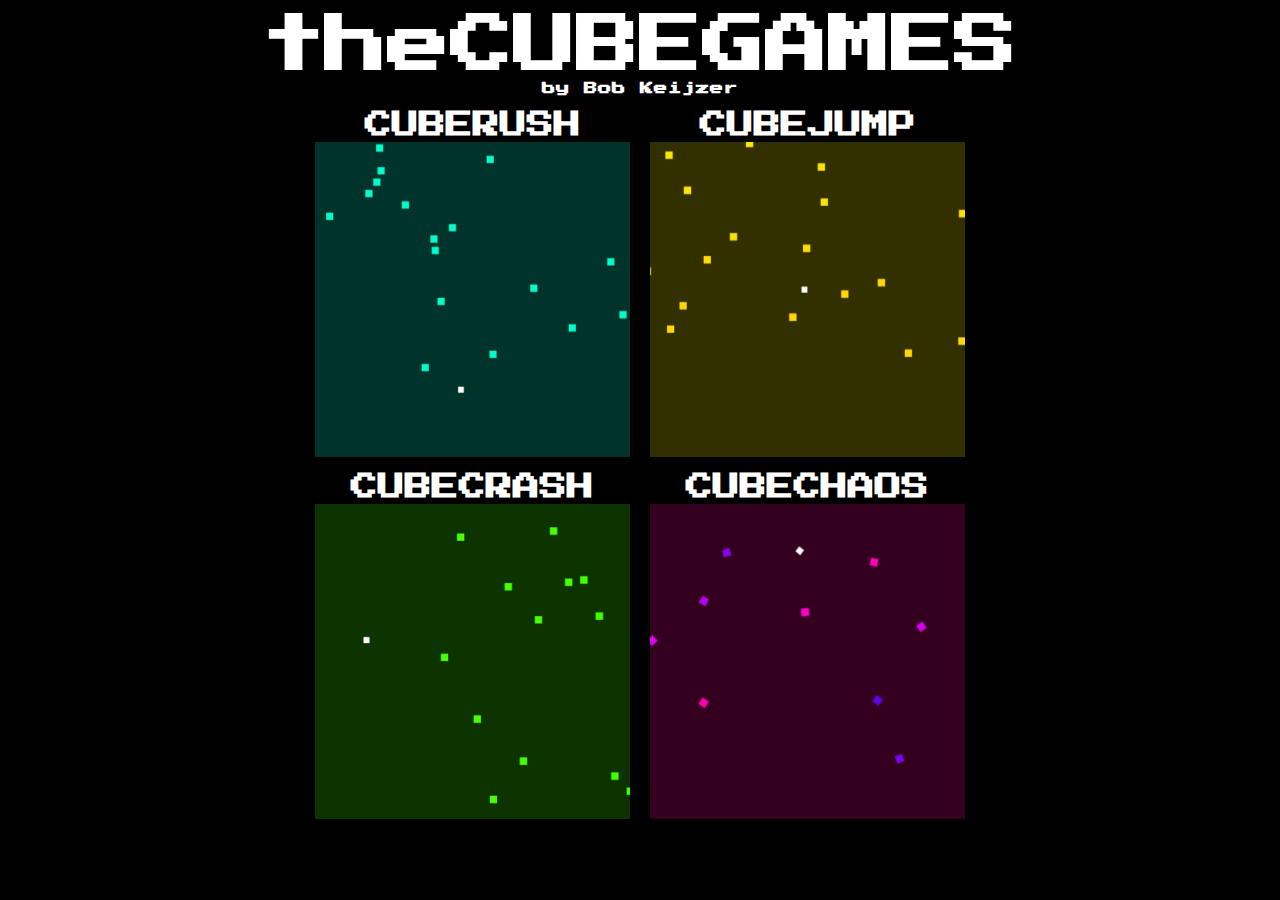
<file: index.html>
﻿<!DOCTYPE html>
<html lang="en">
<head>
    <meta charset="utf-8" />
    <meta name="viewport" content="width=device-width, initial-scale=1.0" />
    <meta name="description" content="games involving cubes" />
    <meta name="keywords" content="games, cubegames" />
    <meta name="author" content="Bob Keijzer" />
    <title>thecubegames</title>
    <link href="css/StyleSheet.css" rel="stylesheet" />
    <link href='https://fonts.googleapis.com/css?family=Press Start 2P' rel='stylesheet'>
    <link rel="icon" sizes="16x16" type="image/png" href="images/favicon16x16.png" />
    <script async src="https://pagead2.googlesyndication.com/pagead/js/adsbygoogle.js?client=ca-pub-7319742262274406"
            crossorigin="anonymous"></script>
</head>
<body>

    <h1>theCUBEGAMES</h1>
    <h3>by Bob Keijzer</h3>
    <table class="center">
        <tr>
            <td>
                <h2>CUBERUSH</h2>
                <a href="cuberush.html">
                    <img src="images/cuberush.png" alt="cuberush" />
                </a>
            </td>
            <td>
                <h2>CUBEJUMP</h2>
                <a href="cubejump.html">
                    <img src="images/cubejump.png" alt="cubejump" />
                </a>
            </td>
        </tr>
        <tr>
            <td>
                <h2>CUBECRASH</h2>
                <a href="cubecrash.html">
                    <img src="images/cubecrash.png" alt="cubecrash"/>
                </a>
            </td>
            <td>
                <h2>CUBECHAOS</h2>
                <a href="cubechaos.html">
                    <img src="images/cubechaos.png" alt="cubechaos"/>
                </a>
            </td>
        </tr>
    </table>

</body>
</html>
</file>
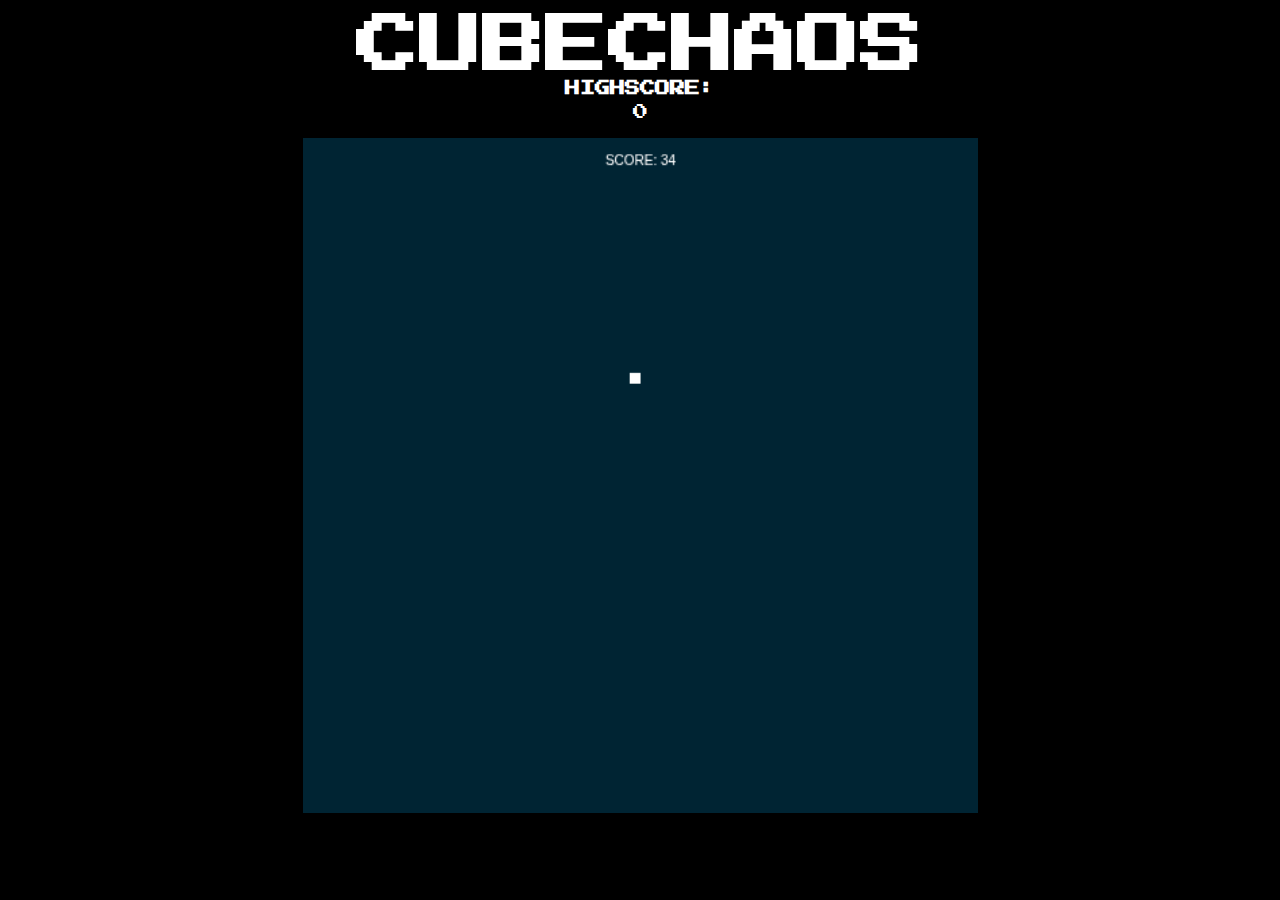
<file: cubechaos.html>
﻿<!DOCTYPE html>
<html lang="en">
<head>
    <meta charset="utf-8" />
    <meta name="viewport" content="width=device-width, initial-scale=1.0" />
    <meta name="description" content="games" />
    <meta name="keywords" content="HTML, CSS, JavaScript" />
    <meta name="author" content="Bob Keijzer" />
    <title>thecubegames</title>
    <link href="css/StyleSheet.css" rel="stylesheet" />
    <link href='https://fonts.googleapis.com/css?family=Press Start 2P' rel='stylesheet'>
    <link rel="icon" sizes="16x16" type="image/png" href="images/favicon16x16.png" />
    <script async src="https://pagead2.googlesyndication.com/pagead/js/adsbygoogle.js?client=ca-pub-7319742262274406"
            crossorigin="anonymous"></script>
</head>
<body onload="startGame()">

    <h1>CUBECHAOS</h1>
    <p><b>HIGHSCORE:</b></p>
    <p id="HS4">...</p>

    <canvas id="chaos" class="center">
        Your browser does not support the canvas element.
    </canvas>

    <script src="js/cubechaos.js"></script>

</body>
</html>
</file>
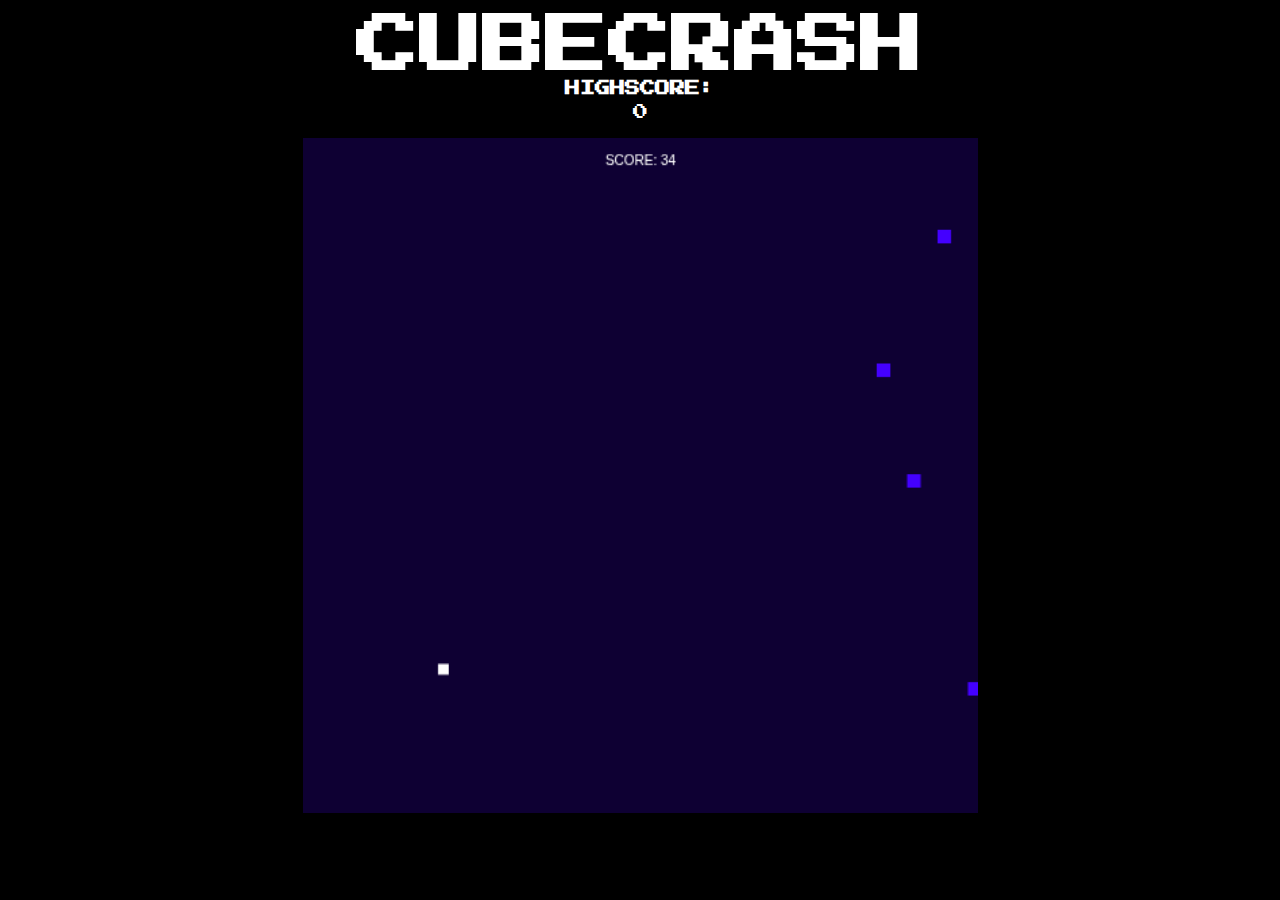
<file: cubecrash.html>
﻿<!DOCTYPE html>
<html lang="en">
<head>
    <meta charset="utf-8" />
    <meta name="viewport" content="width=device-width, initial-scale=1.0" />
    <meta name="description" content="games" />
    <meta name="keywords" content="HTML, CSS, JavaScript" />
    <meta name="author" content="Bob Keijzer" />
    <title>thecubegames</title>
    <link href="css/StyleSheet.css" rel="stylesheet" />
    <link href='https://fonts.googleapis.com/css?family=Press Start 2P' rel='stylesheet'>
    <link rel="icon" sizes="16x16" type="image/png" href="images/favicon16x16.png" />
    <script async src="https://pagead2.googlesyndication.com/pagead/js/adsbygoogle.js?client=ca-pub-7319742262274406"
            crossorigin="anonymous"></script>
</head>
<body onload="startGame()">

    <h1>CUBECRASH</h1>
    <p><b>HIGHSCORE:</b></p>
    <p id="HS3">...</p>

    <canvas id="crash" class="center">
        Your browser does not support the canvas element.
    </canvas>

    <script src="js/cubecrash.js"></script>

</body>
</html>
</file>
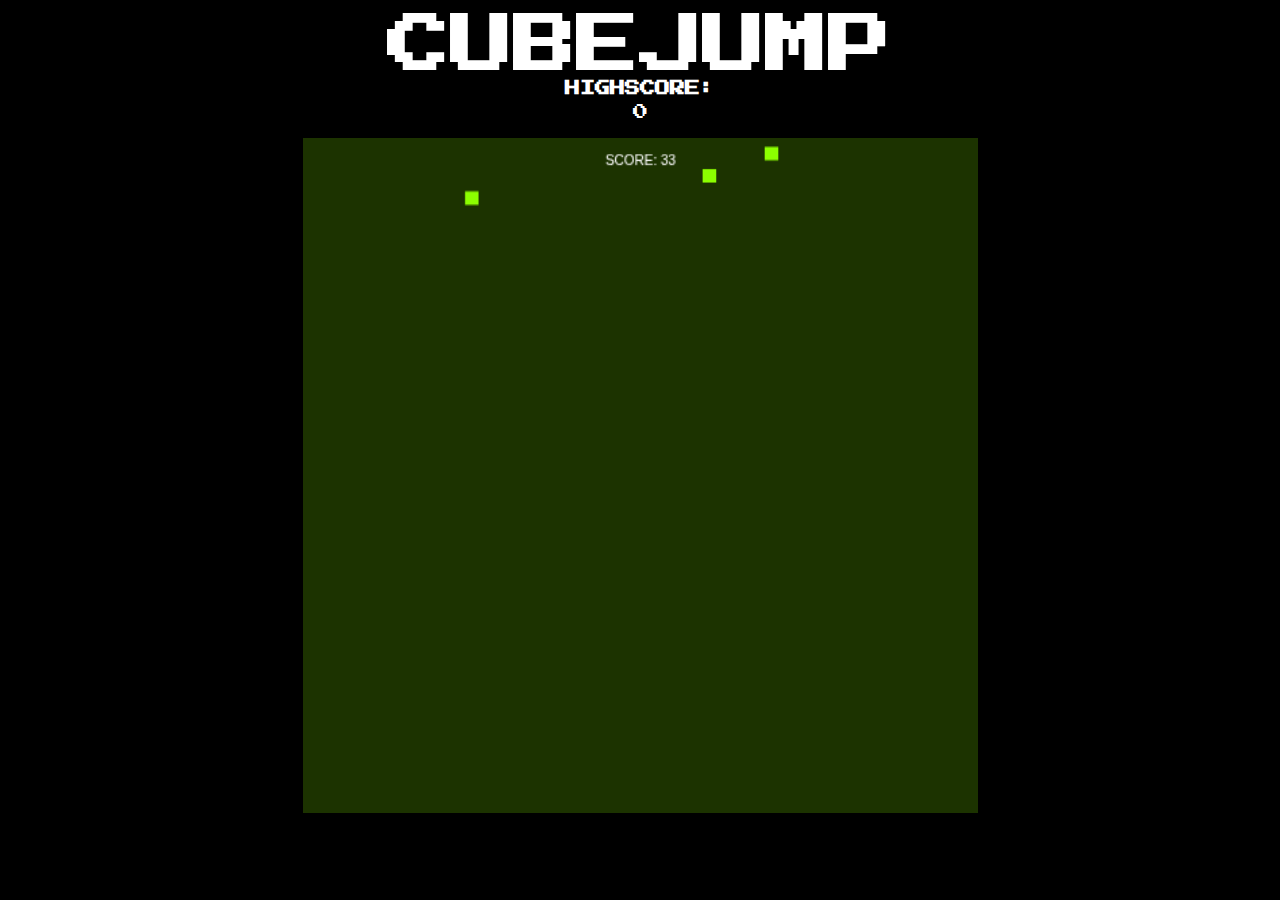
<file: cubejump.html>
﻿<!DOCTYPE html>
<html lang="en">
<head>
    <meta charset="utf-8" />
    <meta name="viewport" content="width=device-width, initial-scale=1.0" />
    <meta name="description" content="games" />
    <meta name="keywords" content="HTML, CSS, JavaScript" />
    <meta name="author" content="Bob Keijzer" />
    <title>thecubegames</title>
    <link href="css/StyleSheet.css" rel="stylesheet" />
    <link href='https://fonts.googleapis.com/css?family=Press Start 2P' rel='stylesheet'>
    <link rel="icon" sizes="16x16" type="image/png" href="images/favicon16x16.png" />
    <script async src="https://pagead2.googlesyndication.com/pagead/js/adsbygoogle.js?client=ca-pub-7319742262274406"
            crossorigin="anonymous"></script>
</head>
<body onload="startGame()">

    <h1>CUBEJUMP</h1>
    <p><b>HIGHSCORE:</b></p>
    <p id="HS2">...</p>

    <canvas id="jump" class="center">
        Your browser does not support the canvas element.
    </canvas>

    <script src="js/cubejump.js"></script>

</body>
</html>
</file>
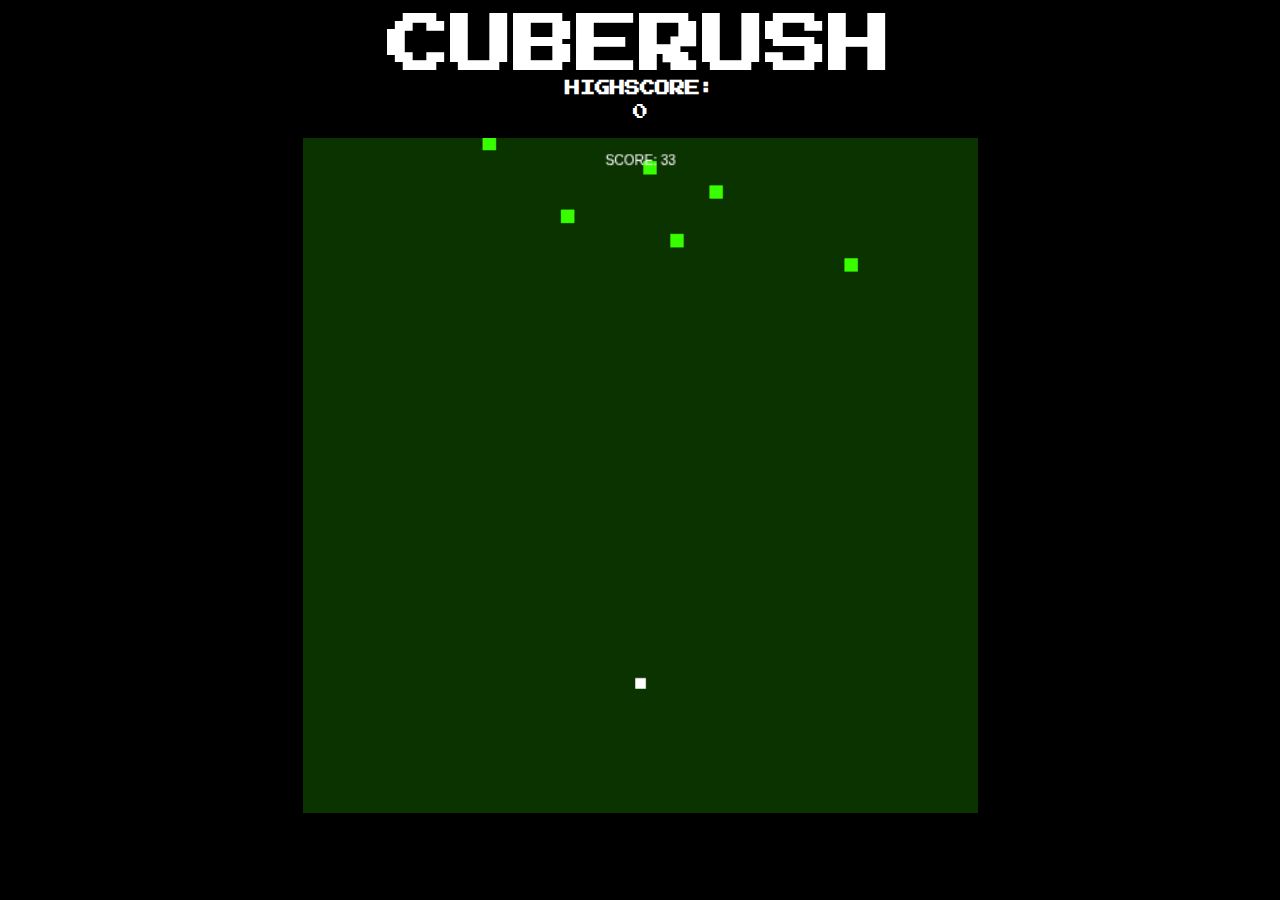
<file: cuberush.html>
﻿<!DOCTYPE html>
<html lang="en">
<head>
    <meta charset="utf-8" />
    <meta name="viewport" content="width=device-width, initial-scale=1.0" />
    <meta name="description" content="games" />
    <meta name="keywords" content="HTML, CSS, JavaScript" />
    <meta name="author" content="Bob Keijzer" />
    <title>thecubegames</title>
    <link href="css/StyleSheet.css" rel="stylesheet" />
    <link href='https://fonts.googleapis.com/css?family=Press Start 2P' rel='stylesheet'>
    <link rel="icon" sizes="16x16" type="image/png" href="images/favicon16x16.png" />
    <script async src="https://pagead2.googlesyndication.com/pagead/js/adsbygoogle.js?client=ca-pub-7319742262274406"
            crossorigin="anonymous"></script>
</head>
<body onload="startGame()">

    <h1>CUBERUSH</h1>
    <p><b>HIGHSCORE:</b></p>
    <p id="HS1">...</p>

    <canvas id="rush" class="center">
        Your browser does not support the canvas element.
    </canvas>

    <script src="js/cuberush.js"></script>

</body>
</html>
</file>
<file: css/StyleSheet.css>
﻿body {
    text-align: center;
    background-color: black;
    /* add Press Start 2P to all files*/
    font-family: 'Press Start 2P', Arial, Tahoma, monospace;
    color: white;
}
h1 {
    font-size: 7vmin;
    margin-top: 1.5vmin;
    margin-bottom: 0.5vmin;
}
h2 {
    font-size: 3vmin;
    margin-top: 1.5vmin;
    margin-bottom: 0.5vmin;
}

h3 {
    font-size: 1.5vmin;
    margin-top: 0;
    margin-bottom: 0;
}
p {
    font-size: 1.7vmin;
    margin-top: 0;
    margin-bottom: 1vmin;
}
canvas {
    width: 75vmin;
    height: 75vmin;
    margin: 1vmin;
    cursor: none;
}

table, th, td {
    padding: 1vmin;
    padding-top: 0;
    padding-bottom: 0;
    margin: 0;
}

img {
    width: 35vmin; 
    height: 35vmin;
}

.center {
    margin-left: auto;
    margin-right: auto;
}

#highscore {
    font-size: 1.7vmin;
    margin-top: 0;
    margin-bottom: 0;
}

* {
    user-select: none;
    -webkit-user-select: none;
    -ms-user-select: none;
}
</file>
